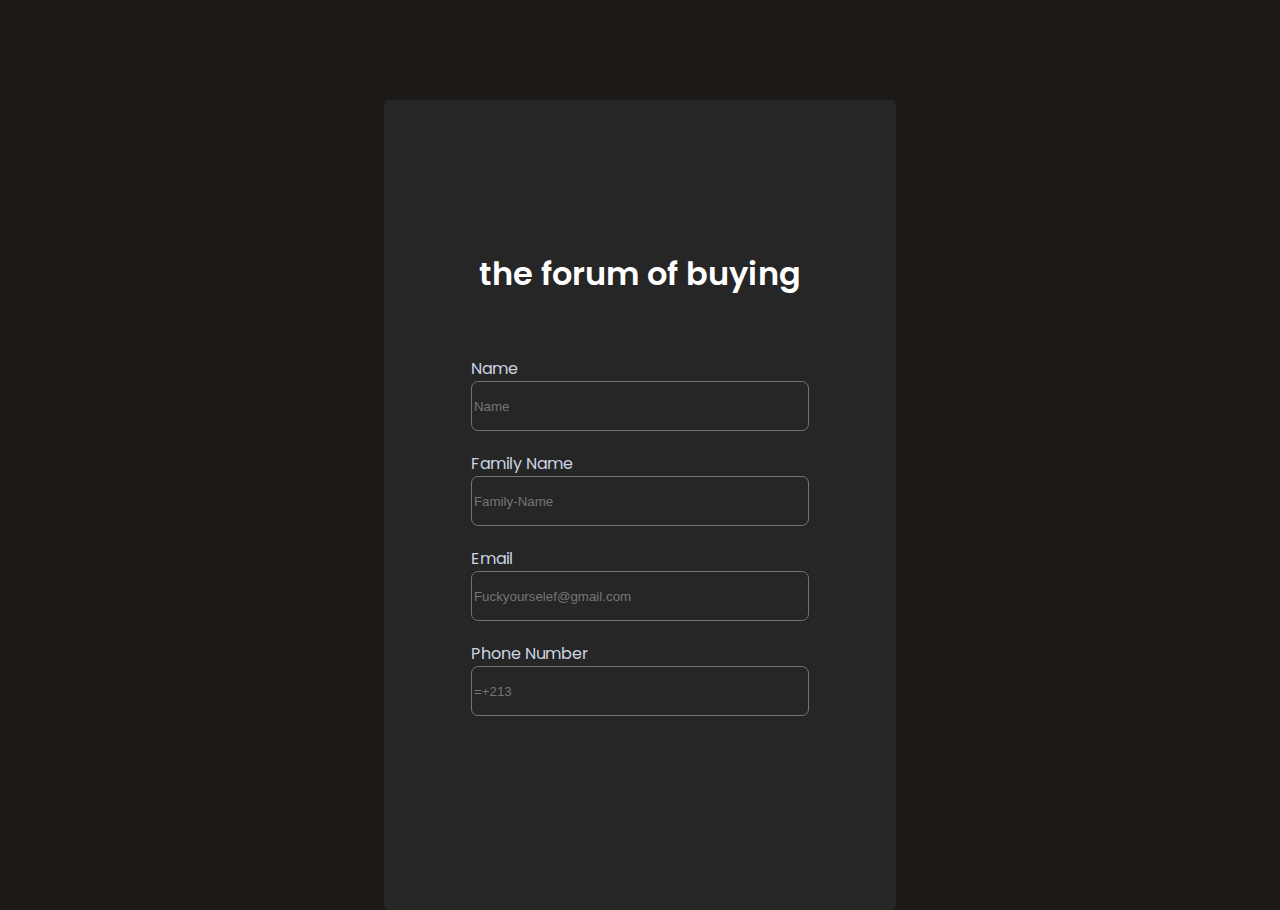
<file: forums/index.html>
<!DOCTYPE html>
<html lang="en">
<head>
    <meta charset="UTF-8">
    <meta name="viewport" content="width=device-width, initial-scale=1.0">
    <link rel="stylesheet" href="style.css">
    <title>buying forum</title>
    <link rel="preconnect" href="https://fonts.googleapis.com">
<link rel="preconnect" href="https://fonts.gstatic.com" crossorigin>
<link href="https://fonts.googleapis.com/css2?family=Poppins:ital,wght@0,100;0,200;0,300;0,400;0,500;0,600;0,700;0,800;0,900;1,100;1,200;1,300;1,400;1,500;1,600;1,700;1,800;1,900&display=swap" rel="stylesheet">
</head>
<body>

  <div class="fb">
    <h1>the forum of buying</h1>
    <div class="fbi">
     <label for="Name" id="Name">Name</label>
      <input type="text" placeholder="Name" id="Name">
      <label for="Family-Name" id="Family-Name">Family Name</label>
      <input type="text" placeholder="Family-Name" id="Family-Name">
      <label for="email" id="email">Email</label>
      <input type="text" placeholder="Fuckyourselef@gmail.com" id="email">
      <label for="phone" id="phone">Phone Number</label>
      <input type="text" placeholder="=+213" maxlength="10"
      id="phone">
     

    </div>




  </div>

    
</body>
</html>
</file>
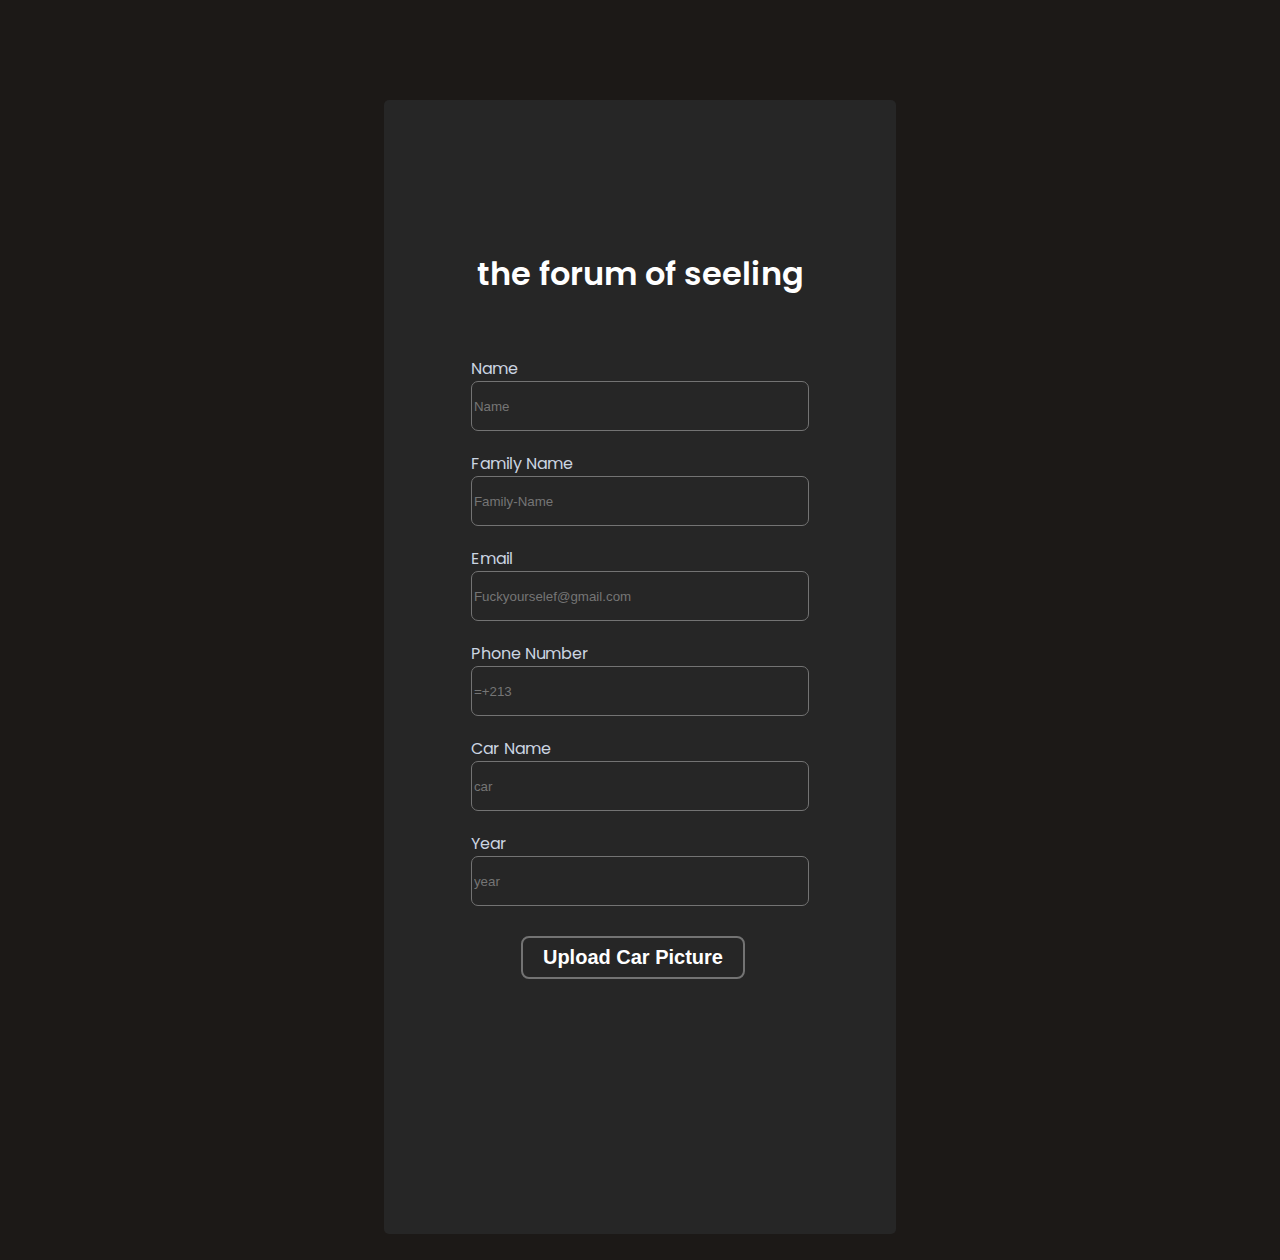
<file: forums/seeling.html>
<!DOCTYPE html>
<html lang="en">
<head>
    <meta charset="UTF-8">
    <meta name="viewport" content="width=device-width, initial-scale=1.0">
    <link rel="stylesheet" href="style1.css">
    <title>buying forum</title>
    <link rel="preconnect" href="https://fonts.googleapis.com">
<link rel="preconnect" href="https://fonts.gstatic.com" crossorigin>
<link href="https://fonts.googleapis.com/css2?family=Poppins:ital,wght@0,100;0,200;0,300;0,400;0,500;0,600;0,700;0,800;0,900;1,100;1,200;1,300;1,400;1,500;1,600;1,700;1,800;1,900&display=swap" rel="stylesheet">
</head>
<body>

  <div class="fb">
    <h1>the forum of seeling</h1>
    <div class="fbi">
     <label for="Name" id="Name">Name</label>
      <input type="text" placeholder="Name" id="Name">
      <label for="Family-Name" id="Family-Name">Family Name</label>
      <input type="text" placeholder="Family-Name" id="Family-Name">
      <label for="email" id="email">Email</label>
      <input type="text" placeholder="Fuckyourselef@gmail.com" id="email">
      <label for="phone" id="phone">Phone Number</label>
      <input type="text" placeholder="=+213" maxlength="10"
      id="phone">
      <label for="car">Car Name</label>
      <input type="text" placeholder="car" id="car">
      <label for="year">Year</label>
      <input type="text" placeholder="year" id="year">

      <div class="upload-btn-wrapper">
        <button class="btn">Upload Car Picture</button>
        <input type="file" name="myfile" />
        </div>
        </div>




  </div>

    
</body>
</html>
</file>
<file: forums/style.css>
*{
   margin: 0;
   box-sizing: border-box; 
}

body{

    width: 100%;
    height: 100vh;
    background-color: #1C1917;
    color: rgb(203 213 225);
    display: flex;
    justify-content: center;
    font-family: "Poppins", sans-serif;
}

div.fb{
    width: 40%;
    height: 90%;
    background-color:#262626;
    margin-top: 100px;
    border-radius: 5px;
    display: flex;
    justify-content: center;
    position: relative;
}
input{
    display: block;
    width: 338.09px;
    height:50px;
    margin-bottom: 20px;
    background-color: #262626;
    border: 1px  #737373 solid ;
    border-radius: 7px;
    color: white;
    
}

div.fbi{

    position: absolute;
    margin-top: 50%;
    width: 338.09px;
    margin-left: auto;

}
h1{
    text-wrap:wrap;
    margin-top: 150px;
    color: white;
    font-weight: 600;
}
</file>
<file: forums/style1.css>
*{
   margin: 0;
   box-sizing: border-box; 
}

body{

    width: 100%;
    height: 140vh;
    background-color: #1C1917;
    color: rgb(203 213 225);
    display: flex;
    justify-content: center;
    font-family: "Poppins", sans-serif;
}

div.fb{
    width: 40%;
    height: 90%;
    background-color:#262626;
    margin-top: 100px;
    border-radius: 5px;
    display: flex;
    justify-content: center;
    position: relative;
}
input{
    display: block;
    width: 338.09px;
    height:50px;
    margin-bottom: 20px;
    background-color: #262626;
    border: 1px  #737373 solid ;
    border-radius: 7px;
    color: white;
    
}

div.fbi{

    position: absolute;
    margin-top: 50%;
    width: 338.09px;
    margin-left: auto;

}
h1{
    text-wrap:wrap;
    margin-top: 150px;
    color: white;
    font-weight: 600;
}
.upload-btn-wrapper {
    position: relative;
    overflow: hidden;
    display: inline-block;
  }
  
  .btn {
    border: 2px solid #737373;
    color: white;
    background-color:#262626;
    padding: 8px 20px;
    border-radius: 8px;
    font-size: 20px;
    font-weight: bold;
    margin-top: 10px;
    margin-left: 50px;
  }
  
  .upload-btn-wrapper input[type=file] {
    font-size: 100px;
    position: absolute;
    left: 0;
    top: 0;
    opacity: 0;
  }
</file>
